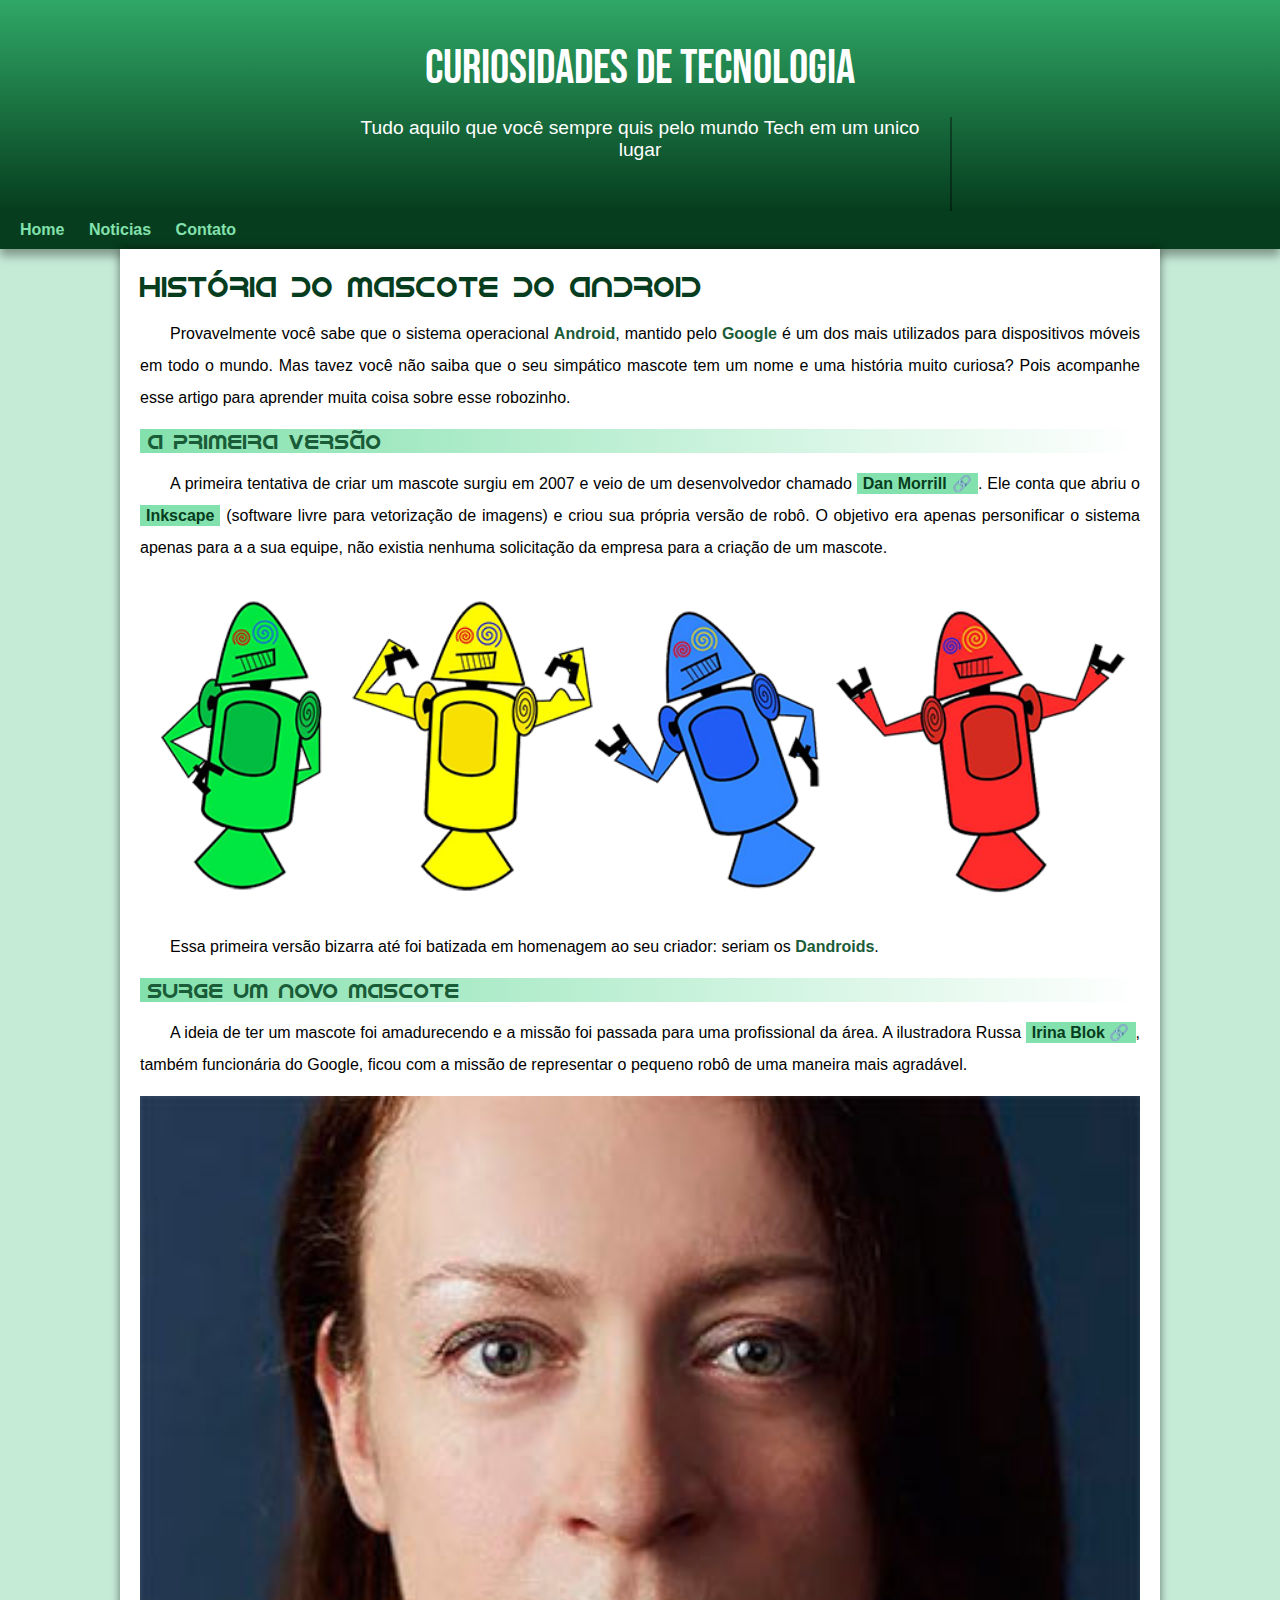
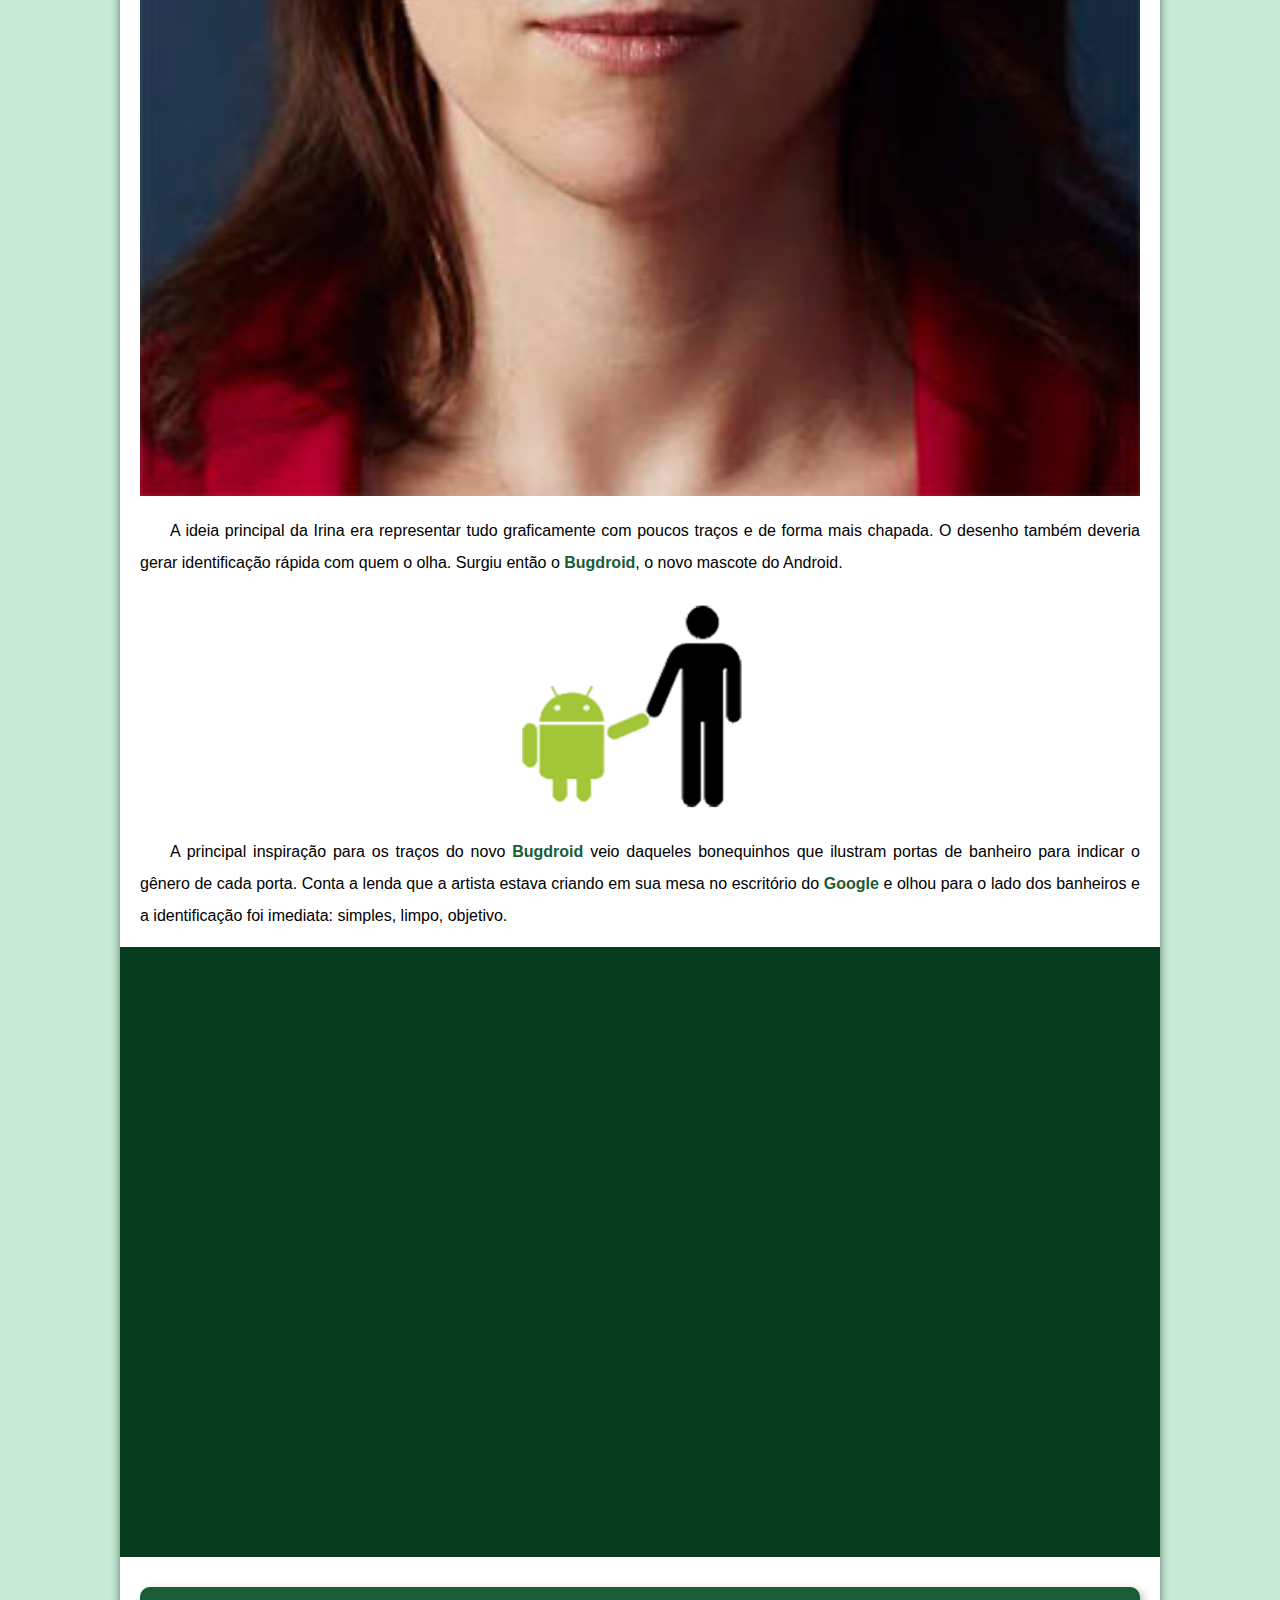
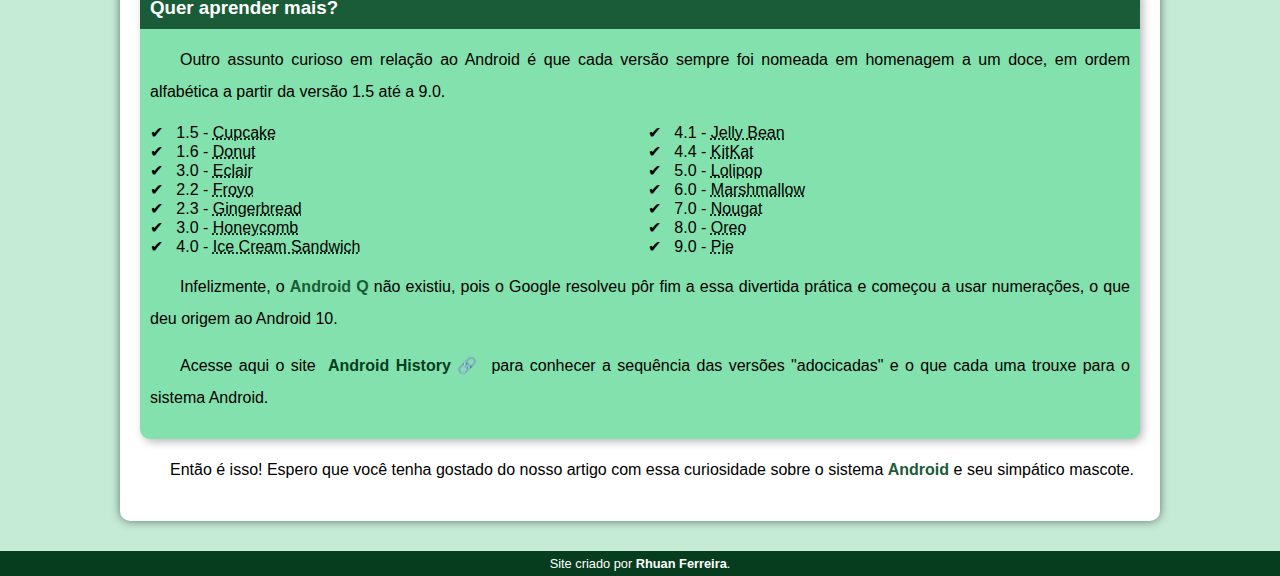
<file: index.html>
<!DOCTYPE html>
<html lang="pt-br">
<head>
    <meta charset="UTF-8">
    <meta name="viewport" content="width=device-width, initial-scale=1.0">
    <title>Como surgiu o mascote do android?</title>
    <link rel="shortcut icon" href="imagens/favicon.ico" type="image/x-icon">
    <link rel="stylesheet" href="estilo/style.css">
    
</head>
<body>
    <header>
        <h1>Curiosidades de Tecnologia</h1>
        <p>Tudo aquilo que você sempre quis pelo mundo Tech em um unico lugar</p>
    </header>
    <nav>
        <a href="#">Home</a>
        <a href="#">Noticias</a>
        <a href="#">Contato</a>
    </nav>
    <main>
        <article>
            <h1>
                História do Mascote do Android
            </h1>

            <p>
                Provavelmente você sabe que o sistema operacional <strong>Android</strong>, mantido pelo <strong>Google</strong> é um dos mais utilizados para dispositivos móveis em todo o mundo. Mas tavez você não saiba que o seu simpático mascote tem um nome e uma história muito curiosa? Pois acompanhe esse artigo para aprender muita coisa sobre esse robozinho.
            </p>

            <h2>
                A primeira versão
            </h2>

            <p>
                A primeira tentativa de criar um mascote surgiu em 2007 e veio de um desenvolvedor chamado <a href="https://androidcommunity.com/dan-morrill-shows-us-the-android-mascot-that-almost-was-20130103/" target="_blank" class="externo">Dan Morrill</a>. Ele conta que abriu o <a href="https://inkscape.org/pt-br/" target="_blank">Inkscape</a> (software livre para vetorização de imagens) e criou sua própria versão de robô. O objetivo era apenas personificar o sistema apenas para a a sua equipe, não existia nenhuma solicitação da empresa para a criação de um mascote.
            </p>

            <picture>
                <source media="(max-width:600px)" srcset="imagens/dan-droids-pq.png">
                <img src="imagens/dan-droids.png" alt="Primeiro mascote do Android">
            </picture>

            <p>
                Essa primeira versão bizarra até foi batizada em homenagem ao seu criador: seriam os <strong>Dandroids</strong>.
            </p>


            <h2>
                Surge um novo mascote
            </h2>


            <p>A ideia de ter um mascote foi amadurecendo e a missão foi passada para uma profissional da área. A ilustradora Russa <a href="https://www.irinablok.com/" target="_blank" class="externo">Irina Blok</a>, também funcionária do Google, ficou com a missão de representar o pequeno robô de uma maneira mais agradável.</p>

            <picture>
                <source media="(min-width: 600px)" srcset="imagens/irina-blok-pq.jpg">
                <img src="imagens/irina-blok.jpg" alt="Irina Blok, criadora o Bugdroid">
            </picture>

            <p>
                A ideia principal da Irina era representar tudo graficamente com poucos traços e de forma mais chapada. O desenho também deveria gerar identificação rápida com quem o olha. Surgiu então o <strong>Bugdroid</strong>, o novo mascote do Android.
            </p>


            <img src="imagens/bugdroid.png" class="pequena" alt="Bugdroid">


            <p>
                A principal inspiração para os traços do novo <strong>Bugdroid</strong> veio daqueles bonequinhos que ilustram portas de banheiro para indicar o gênero de cada porta. Conta a lenda que a artista estava criando em sua mesa no escritório do <strong>Google</strong> e olhou para o lado dos banheiros e a identificação foi imediata: simples, limpo, objetivo.
            </p>

            <div class="video">
                <iframe width="560" height="315" src="https://www.youtube.com/embed/l2UDgpLz20M?si=FZq5RoY2T9I7NYxF" title="YouTube video player" frameborder="0" allow="accelerometer; autoplay; clipboard-write; encrypted-media; gyroscope; picture-in-picture; web-share" allowfullscreen></iframe>
            </div>
            
            <aside>
                <h3>
                    Quer aprender mais?
                </h3>

                <p>
                    Outro assunto curioso em relação ao Android é que cada versão sempre foi nomeada em homenagem a um doce, em ordem alfabética a partir da versão 1.5 até a 9.0.
                </p>

                <ul>
                    <li>
                        1.5 - <abbr title="Bolo de copo">Cupcake</abbr>
                    </li>
                    <li>
                        1.6 - <abbr title="Rosquinha">Donut</abbr>
                    </li>
                    <li>
                        3.0 - <abbr title="Bomba">Eclair</abbr>

                    </li>
                    <li>
                        2.2 - <abbr title="Iorgute Congelado">Froyo</abbr>
                    </li>
                    <li>
                        2.3 - <abbr title="Biscoito de Gengibre">Gingerbread</abbr>
                    </li>
                    <li>
                        3.0 - <abbr title="Favo de Mel">Honeycomb</abbr>

                    </li>
                    <li>
                        4.0 - <abbr title="Sanduiche de Sorvete">Ice Cream Sandwich</abbr>
                    </li>
                    <li>
                        4.1 - <abbr title="Jujuba">Jelly Bean</abbr>

                    </li>
                    <li>
                        4.4 - <abbr title="KitKat">KitKat</abbr>
                    </li>
                    <li>
                        5.0 - <abbr title="Pirulito">Lolipop</abbr>

                    </li>
                    <li>
                        6.0 - <abbr title="Marshmallow">Marshmallow</abbr>

                    </li>
                    <li>
                        7.0 - <abbr title="Torrone">Nougat</abbr>
                    </li>
                    <li>
                        8.0 - <abbr title="Oreo">Oreo</abbr>
                    </li>
                    <li>
                        9.0 - <abbr title="Torta">Pie</abbr>
                    </li>
                </ul>

                
                <p>
                    Infelizmente, o <strong>Android Q</strong> não existiu, pois o Google resolveu pôr fim a essa divertida prática e começou a usar numerações, o que deu origem ao Android 10.
                </p>
                    
                <p>
                    Acesse aqui o site <a href="https://www.android.com/intl/en_uk/history/#/donut" target="_blank" class="externo">Android History</a> para conhecer a sequência das versões "adocicadas" e o que cada uma trouxe para o sistema Android.
                </p>
                

            </aside>


            
                <p>
                    Então é isso! Espero que você tenha gostado do nosso artigo com essa curiosidade sobre o sistema <strong>Android</strong> e seu simpático mascote.

                </p>
            
            
        </article>
    </main>
    <footer>
        <P>Site criado por <a href="#">Rhuan Ferreira</a>.</P>
    </footer>
</body>
</html>
</file>
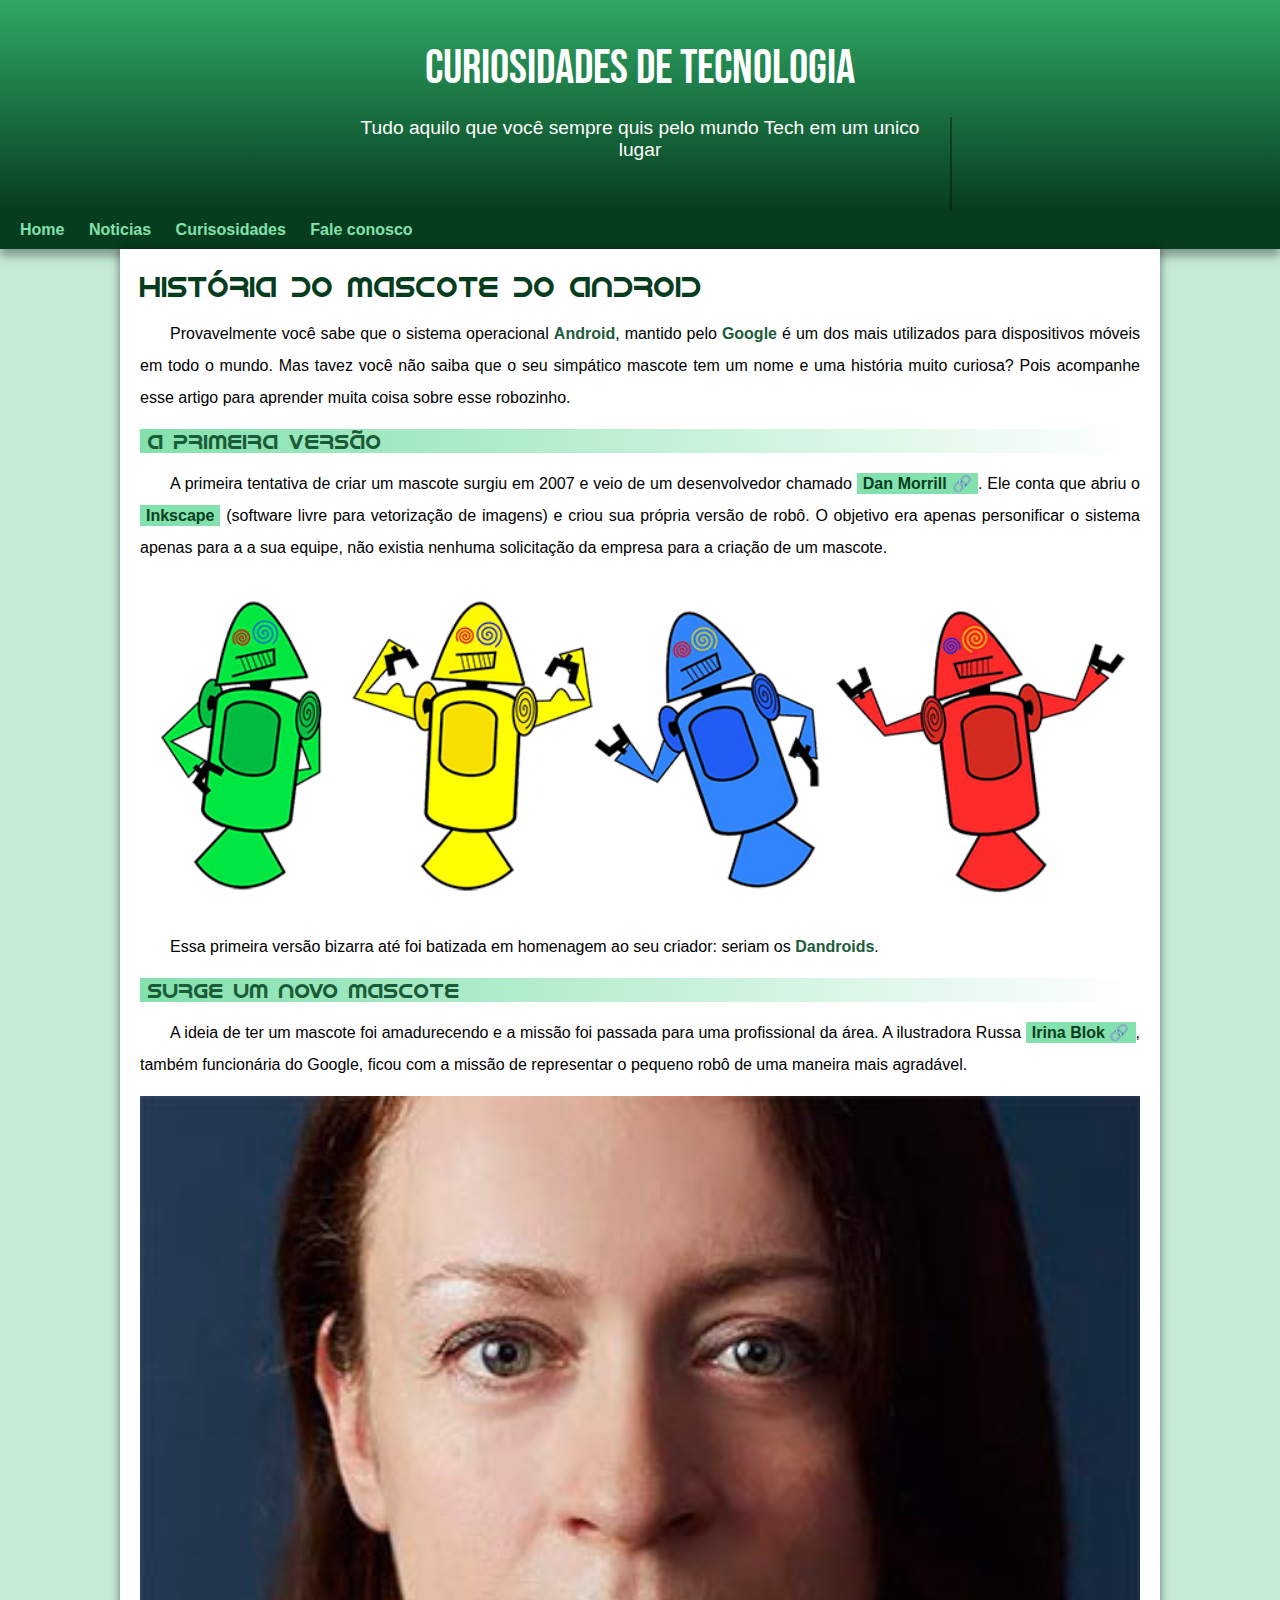
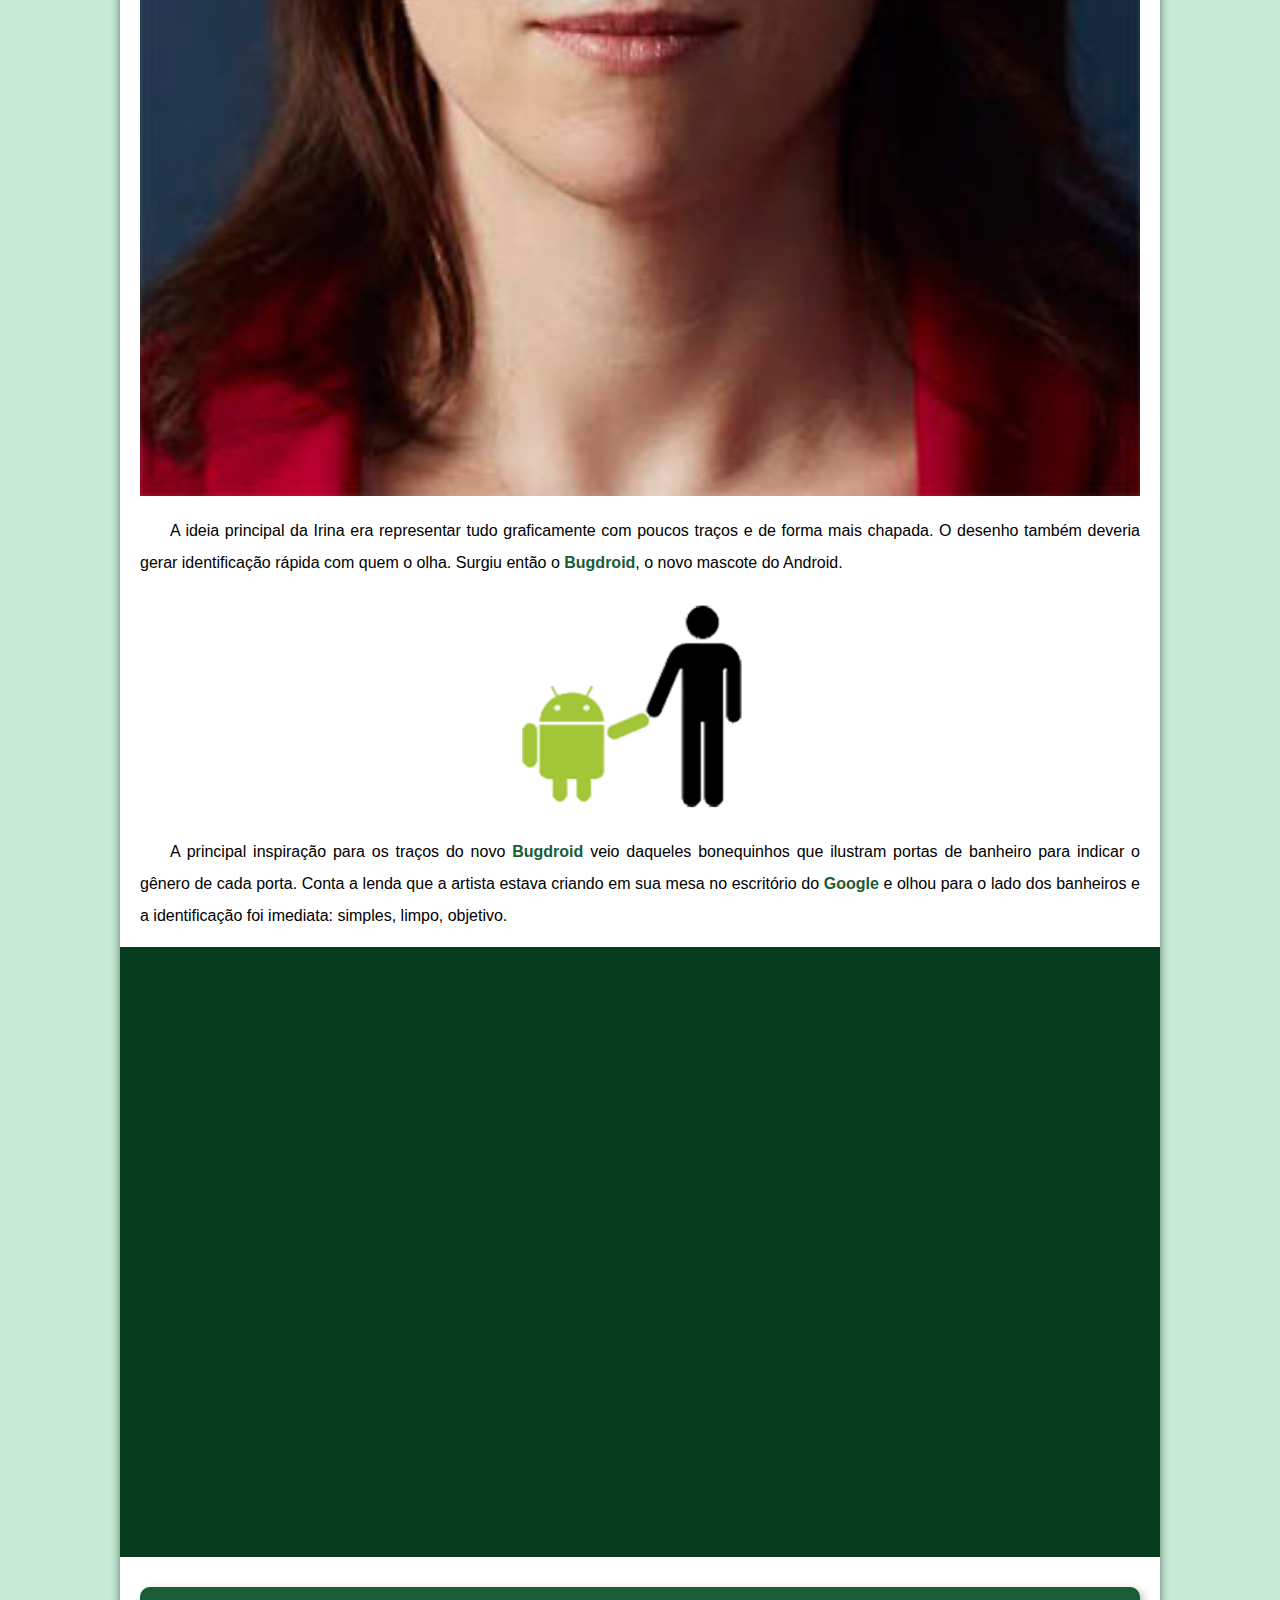
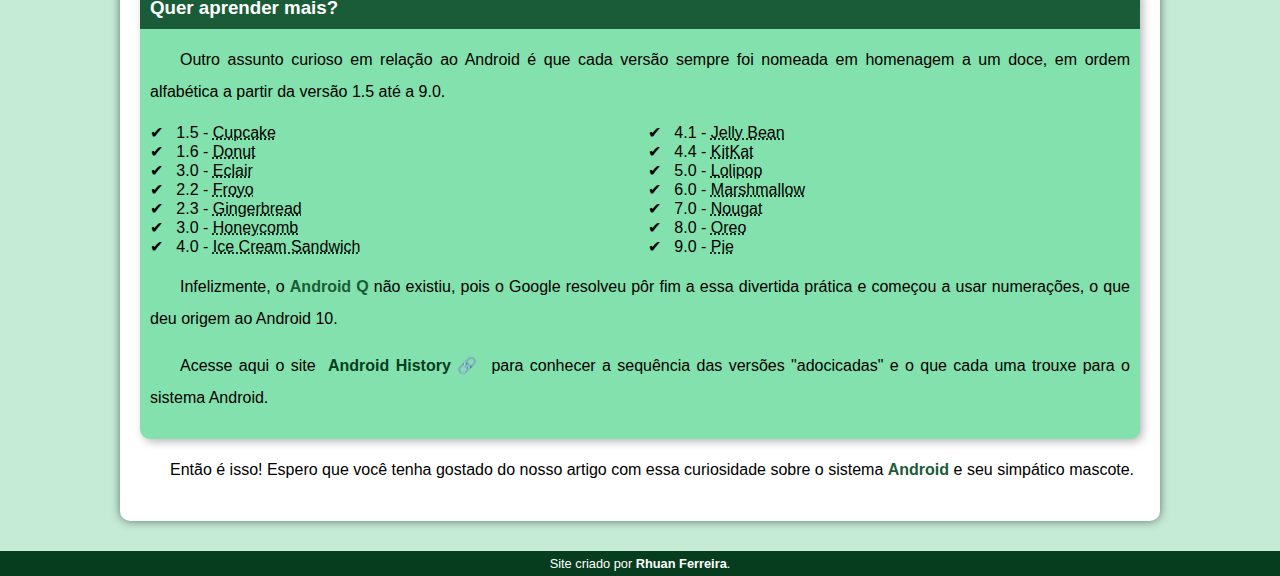
<file: index.html.html>
<!DOCTYPE html>
<html lang="pt-br">
<head>
    <meta charset="UTF-8">
    <meta name="viewport" content="width=device-width, initial-scale=1.0">
    <title>Como surgiu o mascote do android?</title>
    <link rel="shortcut icon" href="imagens/favicon.ico" type="image/x-icon">
    <link rel="stylesheet" href="estilo/style.css">
    
</head>
<body>
    <header>
        <h1>Curiosidades de Tecnologia</h1>
        <p>Tudo aquilo que você sempre quis pelo mundo Tech em um unico lugar</p>
    </header>
    <nav>
        <a href="#">Home</a>
        <a href="#">Noticias</a>
        <a href="#">Curisosidades</a>
        <a href="#">Fale conosco</a>
    </nav>
    <main>
        <article>
            <h1>
                História do Mascote do Android
            </h1>

            <p>
                Provavelmente você sabe que o sistema operacional <strong>Android</strong>, mantido pelo <strong>Google</strong> é um dos mais utilizados para dispositivos móveis em todo o mundo. Mas tavez você não saiba que o seu simpático mascote tem um nome e uma história muito curiosa? Pois acompanhe esse artigo para aprender muita coisa sobre esse robozinho.
            </p>

            <h2>
                A primeira versão
            </h2>

            <p>
                A primeira tentativa de criar um mascote surgiu em 2007 e veio de um desenvolvedor chamado <a href="https://androidcommunity.com/dan-morrill-shows-us-the-android-mascot-that-almost-was-20130103/" target="_blank" class="externo">Dan Morrill</a>. Ele conta que abriu o <a href="https://inkscape.org/pt-br/" target="_blank">Inkscape</a> (software livre para vetorização de imagens) e criou sua própria versão de robô. O objetivo era apenas personificar o sistema apenas para a a sua equipe, não existia nenhuma solicitação da empresa para a criação de um mascote.
            </p>

            <picture>
                <source media="(max-width:600px)" srcset="imagens/dan-droids-pq.png">
                <img src="imagens/dan-droids.png" alt="Primeiro mascote do Android">
            </picture>

            <p>
                Essa primeira versão bizarra até foi batizada em homenagem ao seu criador: seriam os <strong>Dandroids</strong>.
            </p>


            <h2>
                Surge um novo mascote
            </h2>


            <p>A ideia de ter um mascote foi amadurecendo e a missão foi passada para uma profissional da área. A ilustradora Russa <a href="https://www.irinablok.com/" target="_blank" class="externo">Irina Blok</a>, também funcionária do Google, ficou com a missão de representar o pequeno robô de uma maneira mais agradável.</p>

            <picture>
                <source media="(min-width: 600px)" srcset="imagens/irina-blok-pq.jpg">
                <img src="imagens/irina-blok.jpg" alt="Irina Blok, criadora o Bugdroid">
            </picture>

            <p>
                A ideia principal da Irina era representar tudo graficamente com poucos traços e de forma mais chapada. O desenho também deveria gerar identificação rápida com quem o olha. Surgiu então o <strong>Bugdroid</strong>, o novo mascote do Android.
            </p>


            <img src="imagens/bugdroid.png" class="pequena" alt="Bugdroid">


            <p>
                A principal inspiração para os traços do novo <strong>Bugdroid</strong> veio daqueles bonequinhos que ilustram portas de banheiro para indicar o gênero de cada porta. Conta a lenda que a artista estava criando em sua mesa no escritório do <strong>Google</strong> e olhou para o lado dos banheiros e a identificação foi imediata: simples, limpo, objetivo.
            </p>

            <div class="video">
                <iframe width="560" height="315" src="https://www.youtube.com/embed/l2UDgpLz20M?si=FZq5RoY2T9I7NYxF" title="YouTube video player" frameborder="0" allow="accelerometer; autoplay; clipboard-write; encrypted-media; gyroscope; picture-in-picture; web-share" allowfullscreen></iframe>
            </div>
            
            <aside>
                <h3>
                    Quer aprender mais?
                </h3>

                <p>
                    Outro assunto curioso em relação ao Android é que cada versão sempre foi nomeada em homenagem a um doce, em ordem alfabética a partir da versão 1.5 até a 9.0.
                </p>

                <ul>
                    <li>
                        1.5 - <abbr title="Bolo de copo">Cupcake</abbr>
                    </li>
                    <li>
                        1.6 - <abbr title="Rosquinha">Donut</abbr>
                    </li>
                    <li>
                        3.0 - <abbr title="Bomba">Eclair</abbr>

                    </li>
                    <li>
                        2.2 - <abbr title="Iorgute Congelado">Froyo</abbr>
                    </li>
                    <li>
                        2.3 - <abbr title="Biscoito de Gengibre">Gingerbread</abbr>
                    </li>
                    <li>
                        3.0 - <abbr title="Favo de Mel">Honeycomb</abbr>

                    </li>
                    <li>
                        4.0 - <abbr title="Sanduiche de Sorvete">Ice Cream Sandwich</abbr>
                    </li>
                    <li>
                        4.1 - <abbr title="Jujuba">Jelly Bean</abbr>

                    </li>
                    <li>
                        4.4 - <abbr title="KitKat">KitKat</abbr>
                    </li>
                    <li>
                        5.0 - <abbr title="Pirulito">Lolipop</abbr>

                    </li>
                    <li>
                        6.0 - <abbr title="Marshmallow">Marshmallow</abbr>

                    </li>
                    <li>
                        7.0 - <abbr title="Torrone">Nougat</abbr>
                    </li>
                    <li>
                        8.0 - <abbr title="Oreo">Oreo</abbr>
                    </li>
                    <li>
                        9.0 - <abbr title="Torta">Pie</abbr>
                    </li>
                </ul>

                
                <p>
                    Infelizmente, o <strong>Android Q</strong> não existiu, pois o Google resolveu pôr fim a essa divertida prática e começou a usar numerações, o que deu origem ao Android 10.
                </p>
                    
                <p>
                    Acesse aqui o site <a href="https://www.android.com/intl/en_uk/history/#/donut" target="_blank" class="externo">Android History</a> para conhecer a sequência das versões "adocicadas" e o que cada uma trouxe para o sistema Android.
                </p>
                

            </aside>


            
                <p>
                    Então é isso! Espero que você tenha gostado do nosso artigo com essa curiosidade sobre o sistema <strong>Android</strong> e seu simpático mascote.

                </p>
            
            
        </article>
    </main>
    <footer>
        <P>Site criado por <a href="#">Rhuan Ferreira</a>.</P>
    </footer>
</body>
</html>
</file>
<file: estilo/style.css>
@charset "UTF-8";

@import url('https://fonts.googleapis.com/css2?family=Bebas+Neue&family=Kaushan+Script&family=Work+Sans:ital,wght@0,100..900;1,100..900&display=swap');

@font-face {
    font-family: 'Android';
    src: url('../fontes/idroid.otf') format('opentype');
    font-weight: normal;

}

*{
    margin: 0px;
    padding: 0px;
}


:root{
    --cor0: #c5ebd6;
    --cor1: #83e1ad;
    --cor2: #3ddc84;
    --cor3: #2fa866;
    --cor4: #1a5c37;
    --cor5: #063d1e;

    --fonte-padrao: Arial, Verdana, Helvetica, sans-serif; 
    --fonte-destaque:"Bebas Neue", 'cursive';
    --font-android: 'Android', 'cursive';

}

body{
    background-color: var(--cor0);
    font-family: var(--fonte-padrao);
}

a.externo::after{
    content: '\00A0\1F517';
}



header{
    background-image: linear-gradient(to bottom, var(--cor3), var(--cor5));
    background-color: var(--cor4);
    min-height: 150px;
    text-align: center;
    padding-top: 40px;

}

header > h1{
    color: white;
    font-family: var(--fonte-destaque);
    font-size: 3em;
    font-weight: normal;
    margin-bottom: 20px;
    box-shadow: 2px 0px 0px rgba(0, 0, 0, 0.205);
}

header > p{
    font-family: var(--fonte-padrao);
    font-size: 1.2em;
    color: white;
    max-width: 600px;
    padding-right: 10px;
    padding-left: 10px;
    margin: auto;
    padding-bottom: 50px;
    box-shadow: 2px 0px 0px rgba(0, 0, 0, 0.377);
}

nav{
    background-color: var(--cor5);
    padding: 10px;
    box-shadow: 0px 7px 9px rgba(0, 0, 0, 0.349);
}

nav > a{
    color: var(--cor1);
    padding: 10px;
    border-radius: 5px;
    text-decoration: none;
    font-weight: bold;
    transition-duration: 0,5s;
}

nav > a:hover{
    background-color: var(--cor3);
    color: var(--cor5);
}

main{
    min-width: 300px;
    max-width: 1000px;
    margin: auto;
    margin-bottom: 30px;
    padding: 20px;
    background-color: white;
    box-shadow: 0px 0px 10px rgba(0, 0, 0, 0.514);
    border-bottom-left-radius: 10px;
    border-bottom-right-radius: 10px;
}

main h1{
    color: var(--cor5);
    font-family:var(--font-android);
    font-weight: normal;
    font-size: 1.8em;
}

main h2{
    font-family: var(--font-android);
    color: var(--cor4);
    font-size: 1.3em;
    font-weight: normal;
    background-image: linear-gradient(to right, var(--cor1), transparent);
    text-indent: 8px;
}

main p{
    margin: 15px 0px;
    text-align: justify;
    text-indent: 30px;
    font-size: 1em;
    line-height: 2em;
}

main strong {
    color: var(--cor4);
    font-weight: bold;
}

main a{
    text-decoration: none;
    font-weight: bold;
    color: var(--cor5);
    background-color: var(--cor1);
    padding: 2px 6px;
}

main a:hover{
    text-decoration: underline;
    color: var(--cor3);
}

main img{
    width: 100%;
}

main img.pequena{
    max-width: 350px;
    display: block;
    margin: auto;
}

div.video{
    background-color: var(--cor5);
    margin: 0px -20px 30px -20px;
    padding: 20px;
    padding-bottom: 59%;
    position: relative;
}

div.video > iframe {
    position: absolute;
    top: 5%;
    left: 5%;
    width: 90%;
    height: 90%;
}

aside{
    background-color: var(--cor1);
    padding: 10px;
    border-radius: 10px;
    box-shadow: 3px 3px 8px rgba(0, 0, 0, 0.274);
}

aside > h3{
    background-color: var(--cor4);
    color: white;
    padding: 10px;
    margin: -10px -10px 0px -10px;
    border-radius: 10px 10px 0px 0px;
}

aside > ul {
    list-style-type: '\2714\00A0\00A0';
    list-style-position: inside;
    columns: 2;
}


footer{
    background-color: var(--cor5);
    color: white;
    text-align: center;
    font-size: 0.8em;
    padding: 5px;
}

footer > p > a {
color: white;
font-weight: bolder;
text-decoration: none;
}

footer a:hover {
    text-decoration: underline;
    color: var(--cor1);
}
</file>
